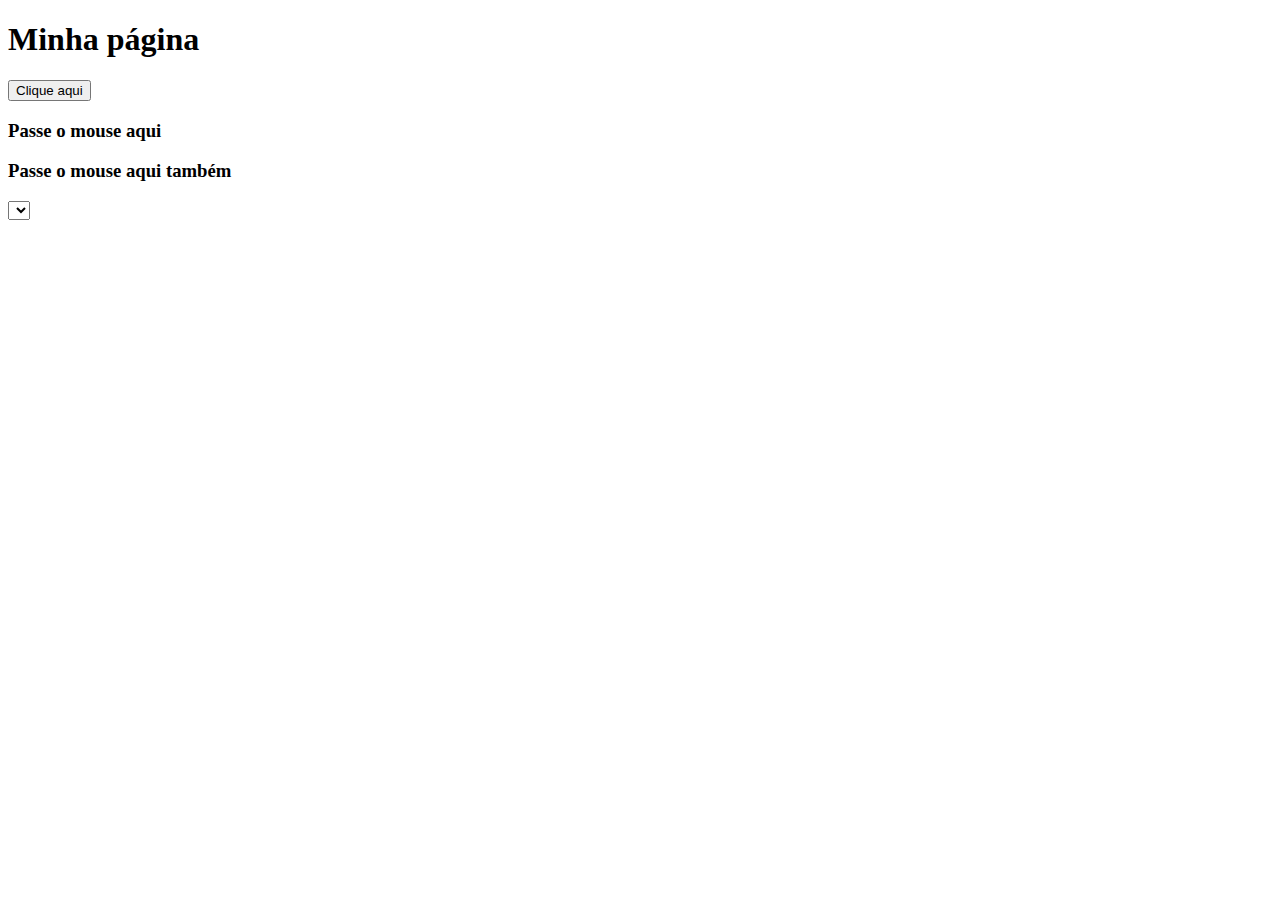
<file: Introdução ao Javascript/index.html>
<!DOCTYPE html>
<html lang="pt-br">
<head>
    <meta charset="UTF-8">
    <title>Document</title>
</head>

<body onload="load()">

    <h1>Minha página</h1>

    <button type="button" onclick="clicado()">Clique aqui</button>

    <h3 id="obrigada" onclick="redirect()"></h3>

    <h3 id="mousemuda" onmouseover="mudar()" onmouseout="voltar()">Passe o mouse aqui</h3>

    <h3 id="outromouse" onmouseover="outroMudar(this)" onmouseout="outroVoltar(this)">Passe o mouse aqui também</h3>

    <select onchange="change(this)">
        <option value="1"></option>
        <option value="2"></option>
        <option value="3"></option>
    </select>

    <script src="Aula05.js"></script>

</body>
</html>
</file>
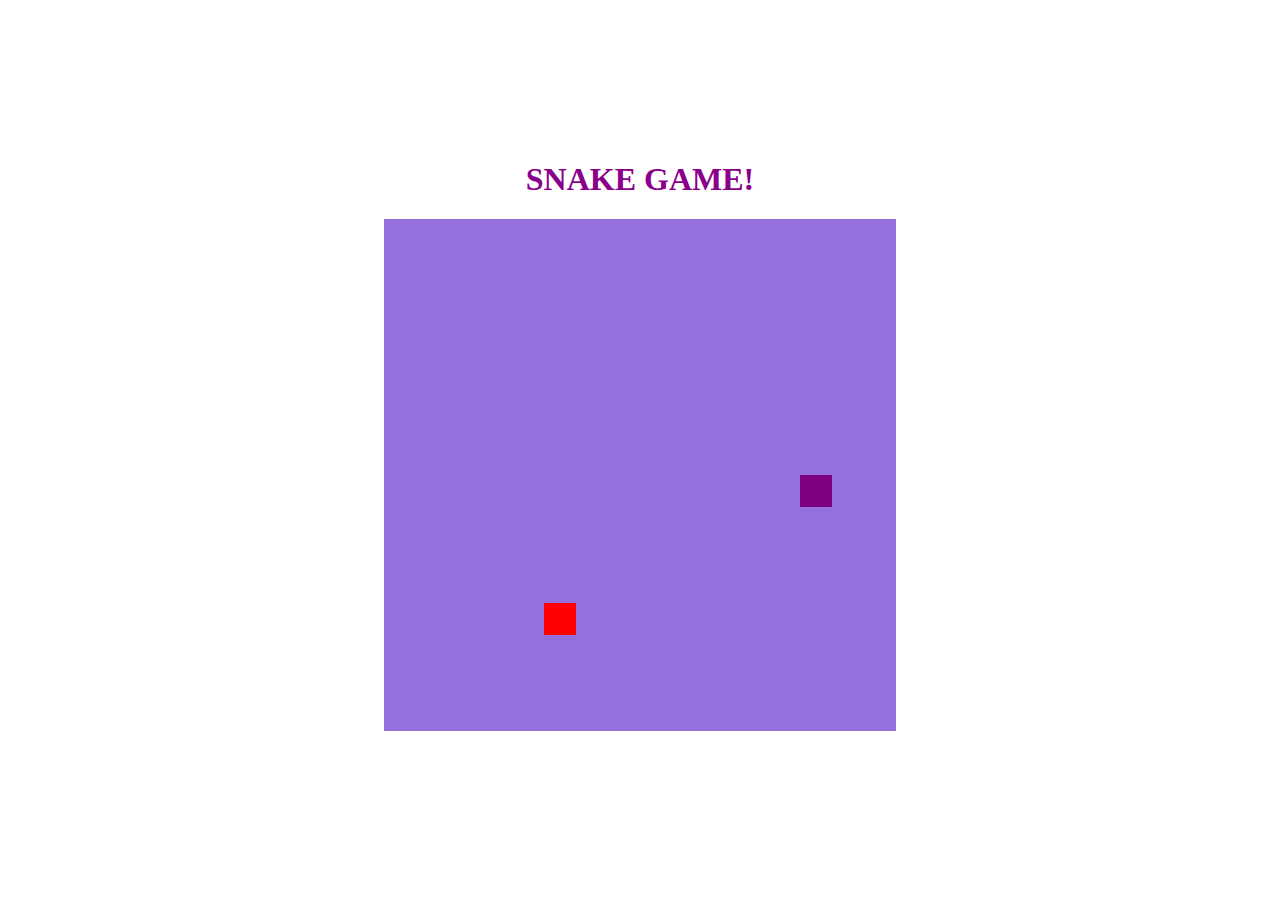
<file: Snake Game/index.html>
<!DOCTYPE html>
<html lang="pt-br">
<head>
    <meta charset="UTF-8">
    <title>Snake Game</title>
    <link rel="stylesheet" href="main.css">
</head>
<body>
    <h1>SNAKE GAME!</h1>
    <canvas id="snake" width="512" height="512"></canvas>

    <script src="script.js"></script>
</body>
</html>
</file>
<file: Snake Game/main.css>
body {
    height: 95vh;
    width: 95;
    display: flex;
    justify-content: center; /* alinha horizontalmente */
    align-items: center; /* alinha verticalmente */
    flex-direction: column;
    color: darkmagenta;
}
</file>
